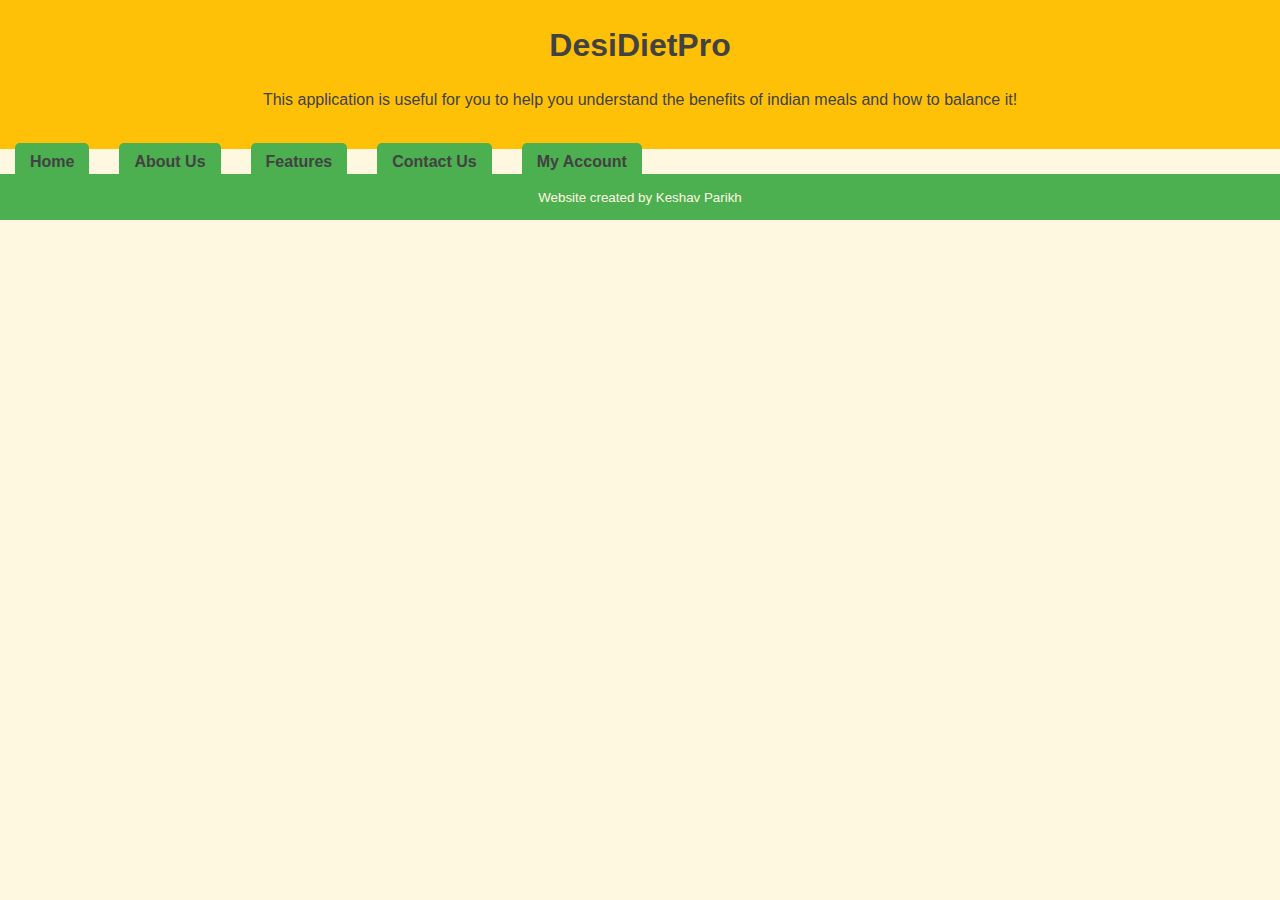
<file: DesiDietPro/index.html>
<!DOCTYPE html>
<html lang="en">
<head>
    <!--
    Keshav Parikh
    HTML page created 
    DesiDietPro
    20/11/2024
    -->
    <meta charset="UTF-8">
    <meta name="viewport" content="width=device-width, initial-scale=1.0">
    <link rel="stylesheet" href="styles.css">
    <title>DesiDietPro</title>
</head>
<body>
    <header>
        <h1>DesiDietPro</h1>
        <p>This application is useful for you to help you understand the benefits of indian meals and how to balance it!</p>
    </header>

<!--Navigation Bar-->
    
        <nav>
            <ul>
                <li><a href="index.html">Home</a></li>
                <li><a href="about.html">About Us</a></li>
                <li><a href="features.html">Features</a></li>
                <li><a href="contact.html">Contact Us</a></li>
                <li><a href="myaccount.html" class="myaccount-button">My Account</a></li>
            </ul>
        </nav>

   
    <footer>
    <p><small>Website created by Keshav Parikh</small></p>
    </footer>
</body>
</html>
</file>
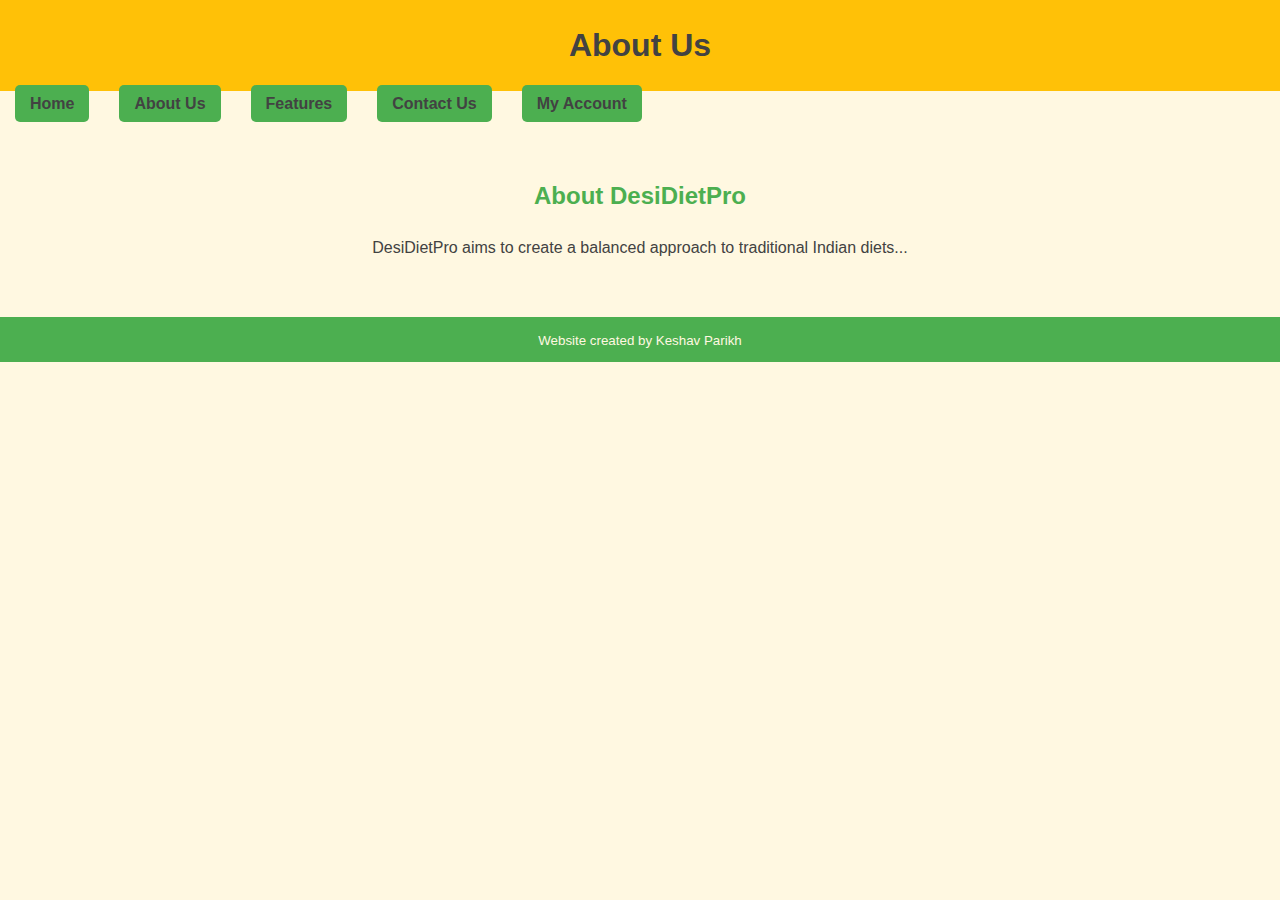
<file: DesiDietPro/about.html>
<!DOCTYPE html>
<html lang="en">
<head>
    <meta charset="UTF-8">
    <meta name="viewport" content="width=device-width, initial-scale=1.0">
    <link rel="stylesheet" href="styles.css">
    <title>About Us - DesiDietPro</title>
</head>
<body>
    <header>
        <h1>About Us</h1>
    </header>

    <!-- Navigation Bar -->
    <nav>
        <ul>
            <li><a href="index.html">Home</a></li>
            <li><a href="about.html">About Us</a></li>
            <li><a href="features.html">Features</a></li>
            <li><a href="contact.html">Contact Us</a></li>
            <li><a href="myaccount.html" class="myaccount-button">My Account</a></li>
        </ul>
    </nav>

    <section>
        <h2>About DesiDietPro</h2>
        <p>DesiDietPro aims to create a balanced approach to traditional Indian diets...</p>
    </section>

    <footer>
        <p><small>Website created by Keshav Parikh</small></p>
    </footer>
</body>
</html>
</file>
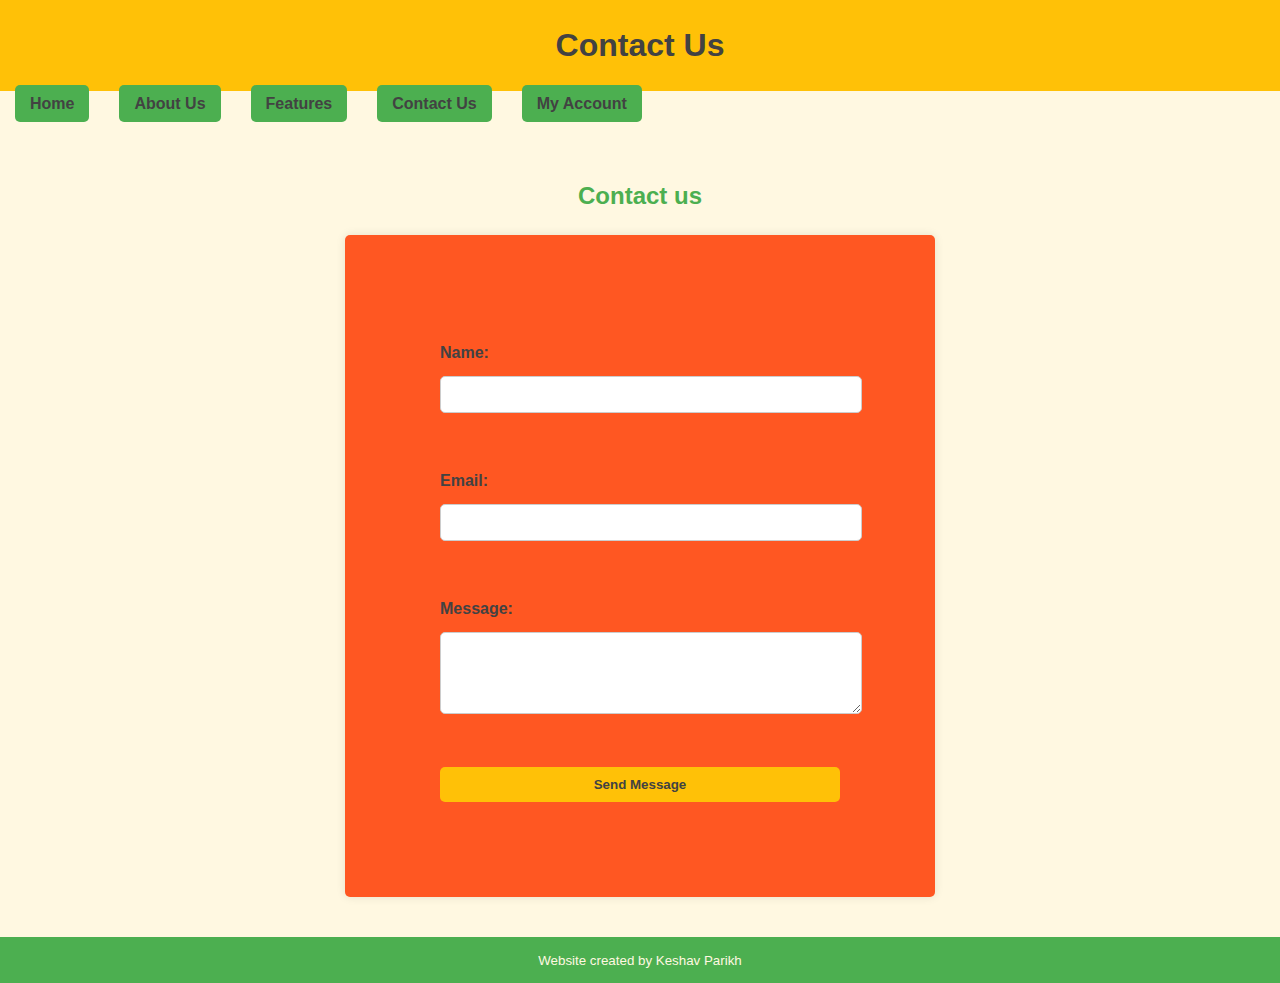
<file: DesiDietPro/contact.html>
<!DOCTYPE html>
<html lang="en">
<head>
    <meta charset="UTF-8">
    <meta name="viewport" content="width=device-width, initial-scale=1.0">
    <link rel="stylesheet" href="styles.css">
    <title>Contact Us - DesiDietPro</title>
</head>
<body>
    <header>
        <h1>Contact Us</h1>
    </header>

    <!-- Navigation Bar -->
    <nav>
        <ul>
            <li><a href="index.html">Home</a></li>
            <li><a href="about.html">About Us</a></li>
            <li><a href="features.html">Features</a></li>
            <li><a href="contact.html">Contact Us</a></li>
            <li><a href="myaccount.html" class="myaccount-button">My Account</a></li>
        </ul>
    </nav>

    <section>
        <h2>Contact us</h2>
        <form>
            <label for="name">Name:</label>
            <input type="text" id="name" name="name" required><br><br>
            <label for="email">Email:</label>
            <input type="email" id="email" name="email" required><br><br>
            <label for="message">Message:</label>
            <textarea id="message" name="message" rows="4" required></textarea><br><br>
            <button type="submit">Send Message</button>
        </form>
    </section>

    <footer>
        <p><small>Website created by Keshav Parikh</small></p>
    </footer>
</body>
</html>
</file>
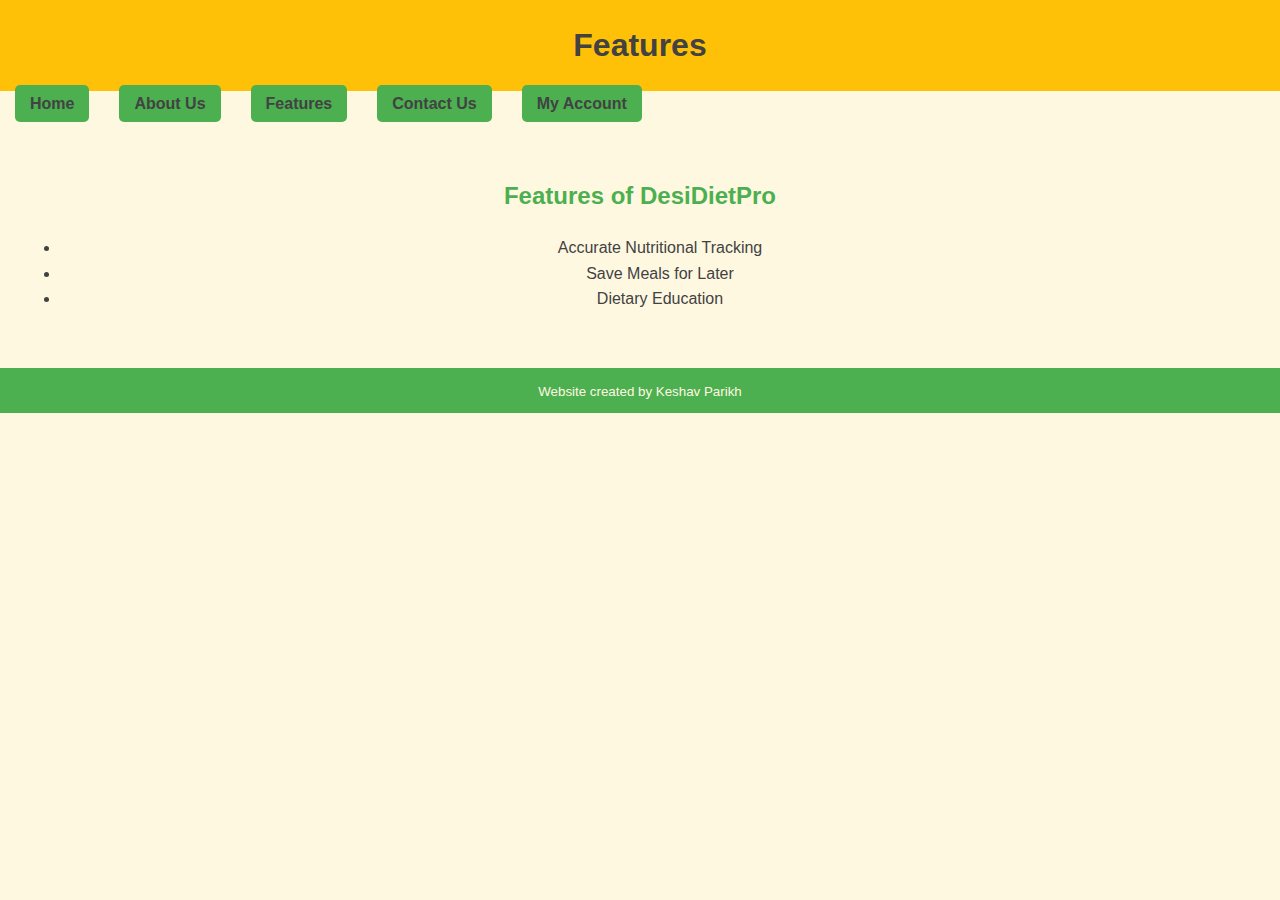
<file: DesiDietPro/features.html>
<!DOCTYPE html>
<html lang="en">
<head>
    <meta charset="UTF-8">
    <meta name="viewport" content="width=device-width, initial-scale=1.0">
    <link rel="stylesheet" href="styles.css">
    <title>Features - DesiDietPro</title>
</head>
<body>
    <header>
        <h1>Features</h1>
    </header>

    <!-- Navigation Bar -->
    <nav>
        <ul>
            <li><a href="index.html">Home</a></li>
            <li><a href="about.html">About Us</a></li>
            <li><a href="features.html">Features</a></li>
            <li><a href="contact.html">Contact Us</a></li>
            <li><a href="myaccount.html" class="myaccount-button">My Account</a></li>
        </ul>
    </nav>

    <section>
        <h2>Features of DesiDietPro</h2>
        <ul>
            <li>Accurate Nutritional Tracking</li>
            <li>Save Meals for Later</li>
            <li>Dietary Education</li>
            <!-- Add more features as needed -->
        </ul>
    </section>

    <footer>
        <p><small>Website created by Keshav Parikh</small></p>
    </footer>
</body>
</html>
</file>
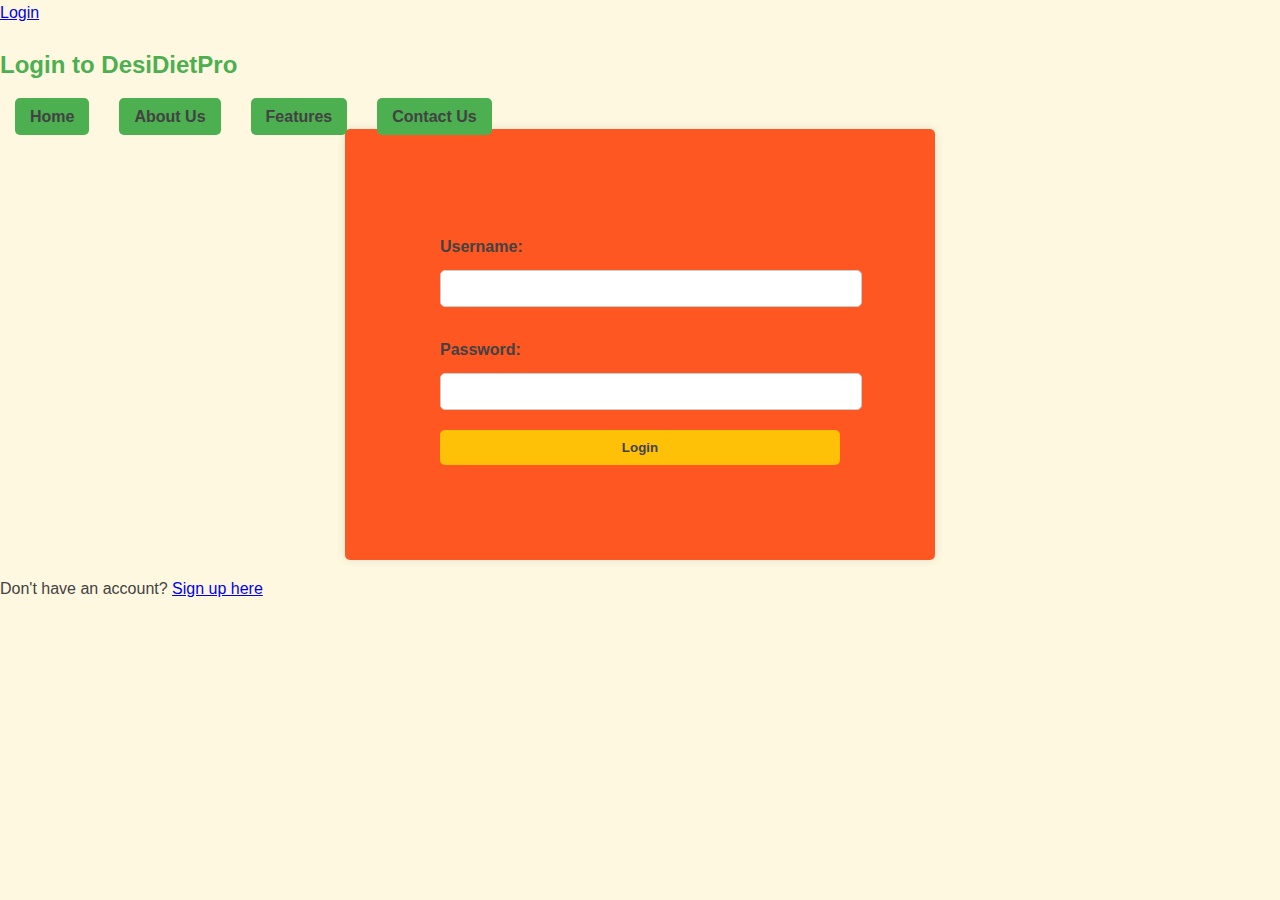
<file: DesiDietPro/login.html>
<!DOCTYPE html>
<html lang="en">
<head>
    <meta charset="UTF-8">
    <meta name="viewport" content="width=device-width, initial-scale=1.0">
    <link rel="stylesheet" href="styles.css">
    <title>Login - DesiDietPro</title>
</head>
<body>

    <a href="login.html" class="login-button">Login</a>
        <h2>Login to DesiDietPro</h2>

        <nav>
            <ul>
                <li><a href="index.html">Home</a></li>
                <li><a href="about.html">About Us</a></li>
                <li><a href="features.html">Features</a></li>
                <li><a href="contact.html">Contact Us</a></li>
            </ul>
        </nav>
        
        <form action="#">
            <label for="username">Username:</label>
            <input type="text" id="username" name="username" required>

            <label for="password">Password:</label>
            <input type="password" id="password" name="password" required>

            <button type="submit">Login</button>
        </form>
        <p>Don't have an account? <a href="#">Sign up here</a></p>
    </div>
</body>
</html>
</file>
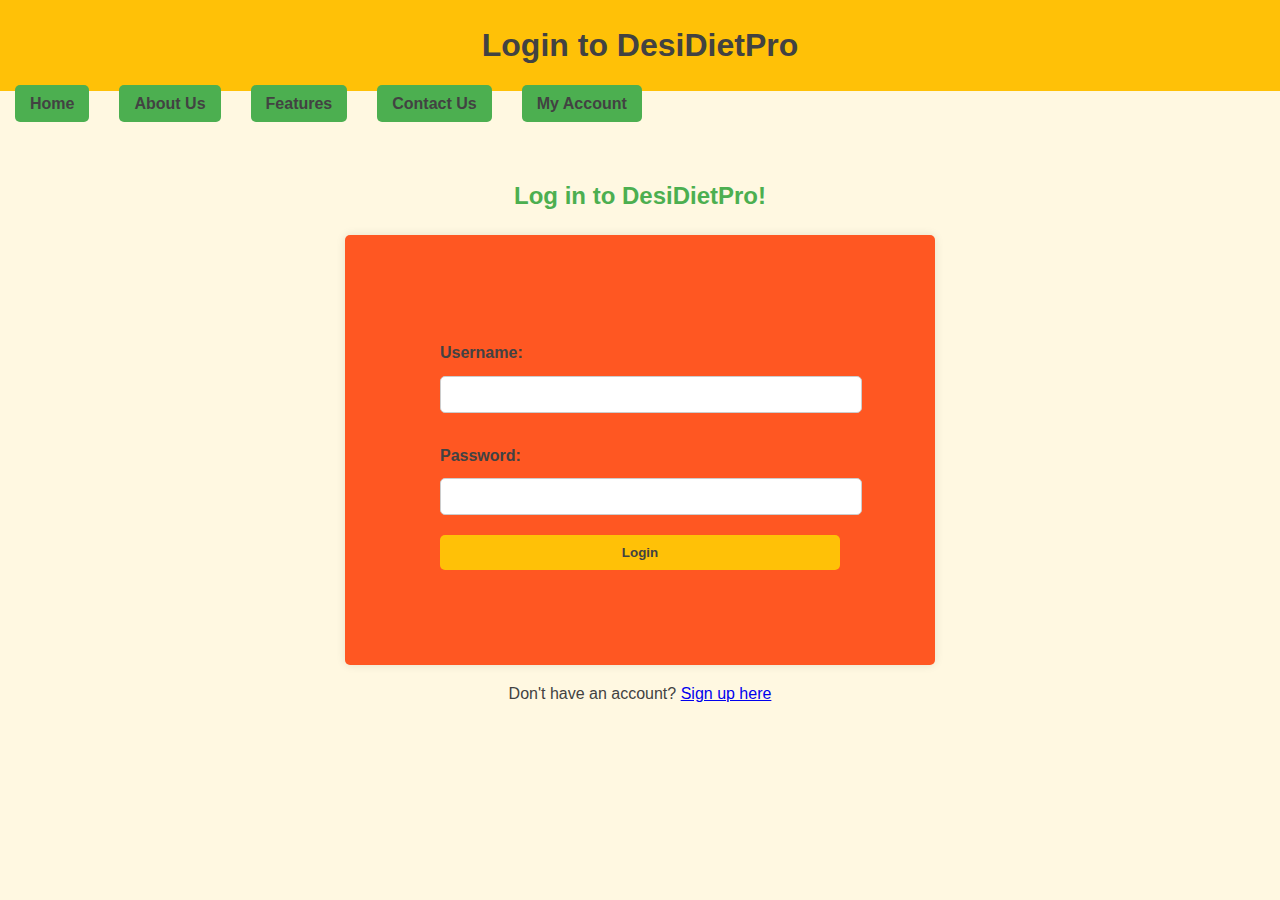
<file: DesiDietPro/myaccount.html>
<!DOCTYPE html>
<html lang="en">
<head>
    <meta charset="UTF-8">
    <meta name="viewport" content="width=device-width, initial-scale=1.0">
    <link rel="stylesheet" href="styles.css">
    <title>Login - DesiDietPro</title>
</head>
<body>
        <header>
        <h1>Login to DesiDietPro</h1>
        </header>
        <nav>
            <ul>
                <li><a href="index.html">Home</a></li>
                <li><a href="about.html">About Us</a></li>
                <li><a href="features.html">Features</a></li>
                <li><a href="contact.html">Contact Us</a></li>
                <li><a href="myaccount.html" class="myaccount-button">My Account</a></li>
            </ul>
        </nav>
        
    <Section>
        <h2>Log in to DesiDietPro!</h2>
        <form action="#">
            <label for="username">Username:</label>
            <input type="text" id="username" name="username" required>

            <label for="password">Password:</label>
            <input type="password" id="password" name="password" required>

            <button type="submit">Login</button>
        </form>
        <p>Don't have an account? <a href="#">Sign up here</a></p>
    </Section>
</body>
</html>
</file>
<file: DesiDietPro/styles.css>
/* Global Styles */
body {
    background-color: #FFF8E1; 
    color: #424242; 
    font-family: Arial, sans-serif;
    margin: 0;
    padding: 0;
    line-height: 1.6;
}

/* Header Styles */
header {
    background-color: #FFC107; 
    color: #424242; 
    text-align: center;
    padding: 20px;
}

header h1 {
    margin: 0;
}


.nav-container {
    display: flex;
    justify-content: space-between; 
    align-items: center; 
    padding: 10px 20px;
}


nav ul {
    list-style: none;
    display: flex;
    margin: 0;
    padding: 0;
}

nav ul li {
    margin: 0 15px;
}

nav ul li a {
    text-decoration: none;
    color: #424242; 
    font-weight: bold;
    padding: 10px 15px;
    background-color: #4CAF50;
    border-radius: 5px;
}

nav ul li a:hover {
    background-color: #FF5722; 
    color: #FFF8E1;
    border-radius: 5px;
    transition: background-color 0.3s;
}

/* Active Page Highlight */
nav ul li a.active {
    background-color: #FF5722; /* Saffron Orange */
    color: #FFF8E1; /* Light Cream */
    border-radius: 5px;
}

.myaccount-button {  /* Need to make the button same length */
    color: #424242; 
    border-radius: 5px;
    text-decoration: none;
    font-weight: bold;
    border: none;
}

.myaccount-button:hover {
    background-color: #FF5722; 
    color: #FFF8E1;
    transition: background-color 0.3s;
}

/* Section Styles */
section {
    padding: 40px 20px;
    text-align: center;
}

h2 {
    color: #4CAF50;
}

/* Form Styles */
form {
    margin: 0 auto;
    max-width: 400px;
    background-color: #FF5722 ;
    padding: 95px;
    border-radius: 5px;
    box-shadow: 0 0 10px rgba(0, 0, 0, 0.1);
}

form label {
    display: block;
    text-align: left;
    font-weight: bold;
    color: #424242;
    margin: 10px 0 5px;
}

form input[type="text"],
form input[type="email"],
form input[type="password"],
form textarea {
    width: 100%;
    padding: 10px;
    margin-top: 5px;
    margin-bottom: 20px;
    border: 1px solid #ccc;
    border-radius: 5px;
}

form button {
    background-color: #FFC107; 
    color: #424242; 
    border: none;
    padding: 10px px;
    cursor: pointer;
    font-weight: bold;
    border-radius: 5px;
    width: 100%;
}

form button:hover {
    background-color: #4CAF50;
    color: #FFF8E1; 
}

/* Footer Styles */
footer {
    background-color: #4CAF50; 
    color: #FFF8E1;
    text-align: center;
    padding: 10px 0;
    position: relative;
    bottom: 0;
    width: 100%;
}

footer p {
    margin: 0;
}

/* Additional Utility Classes */
.container {
    width: 90%;
    max-width: 1200px;
    margin: 0 auto;
}

button, a.button {
    display: inline-block;
    text-decoration: none;
    font-weight: bold;
    padding: 10px 15px;
    border-radius: 5px;
}
</file>
